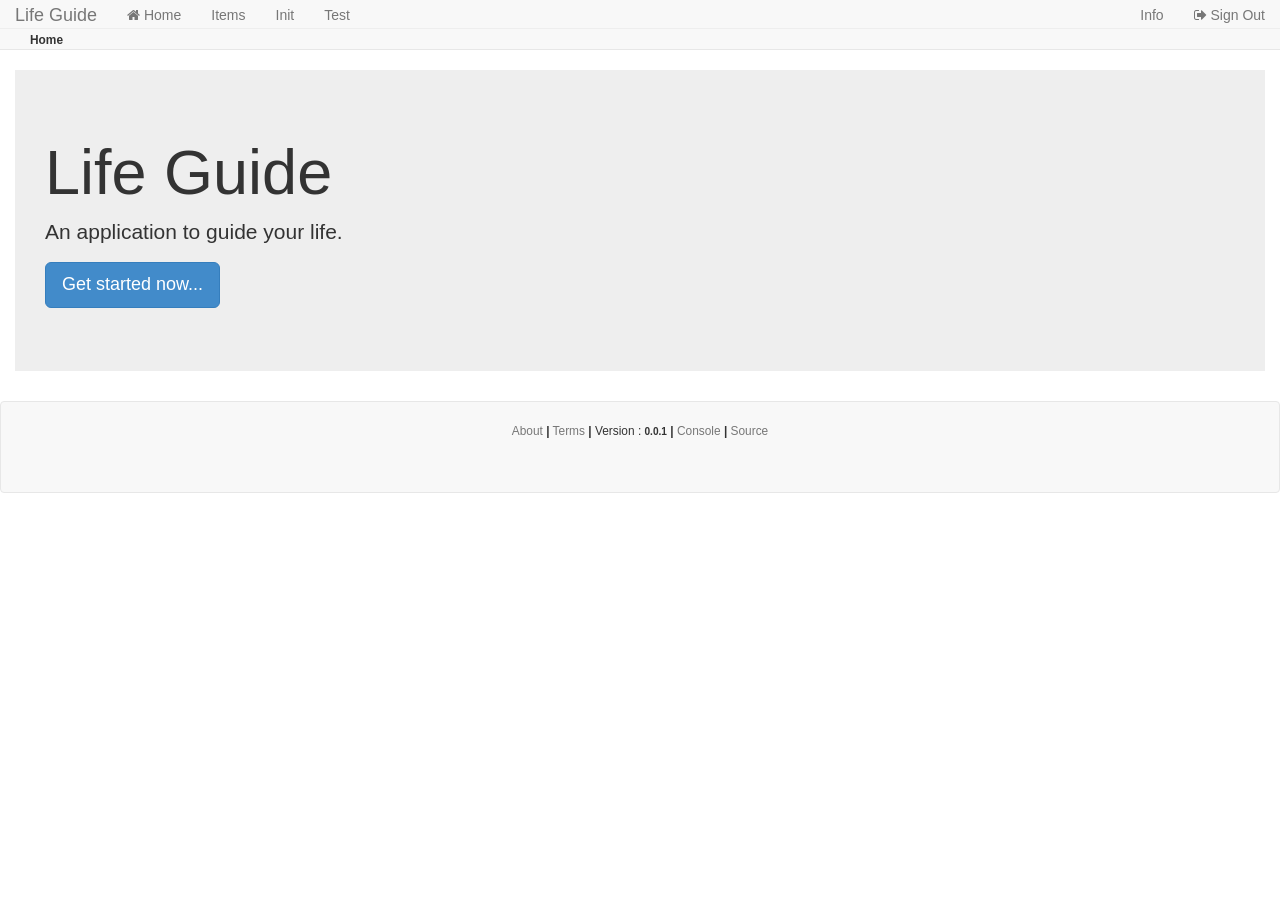
<file: src/main/webapp/index.html>
<html lang="en" class="no-js" x-ng-app="app" x-ng-csp x-ng-controller="rootController">
<head>
<title>Life Guide - </title>
<meta charset="utf-8">
<meta http-equiv="X-UA-Compatible" content="IE=edge">
<meta name="viewport" content="width=device-width, initial-scale=1, maximum-scale=1, user-scalable=no">

<link rel="stylesheet" href="assets/bootstrap/css/bootstrap.min.css" >
<!--
<link rel="stylesheet" href="assets/bootstrap/css/bootstrap-theme.min.css">
-->
<link rel="stylesheet" href="assets/fontawesome/css/font-awesome.min.css">
<link rel="stylesheet" href="assets/ui-select/selectize.bootstrap3.css" />
<link rel="stylesheet" href="assets/ui-select/select.min.css" />

<link rel="stylesheet" href="assets/style-1.css" />
<link rel="stylesheet" href="assets/style-0.css" />

<!-- HTML5 shim and Respond.js IE8 support of HTML5 elements and media queries -->
<!--[if lt IE 9]>
  <script src="https://oss.maxcdn.com/html5shiv/3.7.2/html5shiv.min.js"></script>
  <script src="https://oss.maxcdn.com/respond/1.4.2/respond.min.js"></script>
<![endif]-->

</head>
<body x-ng-clock>

<bootstrap-notify-directive></bootstrap-notify-directive>

<header class="navbar navbar-default navbar-fixed-top" x-role="navigation">
	<x-header-navigator-directive></x-header-navigator-directive>
	<hr style="margin : 3px 0"/>
	<x-bread-crumb-directive></x-bread-crumb-directive>
</header>

<section class="container-fluid" x-ng-view></section>

<footer class="navbar navbar-default" x-role="navigation">
	<!-- 
	<x-footer-bar-directive></x-footer-bar-directive>
	<hr style="margin : 5px 0">
	-->
	<br/>
	<x-footer-navigator-directive></x-footer-navigator-directive>
</footer>

<script type="text/javascript"
	src="assets/lib/lodash.min.js"></script>
<script type="text/javascript"
	src="assets/lib/underscore.string.min.js"></script>
<script type="text/javascript" 
	src="assets/lib/moment.min.js"></script>
<script type="text/javascript" 
	src="assets/lib/jquery.min.js"></script>
<script type="text/javascript" 
	src="assets/lib/holder.js"></script>

<script type="text/javascript"
	src="assets/angular/13x/angular.min.js"></script>
<script type="text/javascript"
	src="assets/angular/13x/angular-route.min.js"></script>
<script type="text/javascript"
	src="assets/angular/13x/angular-sanitize.min.js"></script>

<script type="text/javascript" 
	src="assets/lib/ngStorage.min.js"></script>
<script type="text/javascript" 
	src="assets/lib/ui-bootstrap-tpls-0.11.0.min.js"></script>
<script type="text/javascript"
	src='assets/ui-select/select.min.js'></script>
<script type="text/javascript" 
	src="assets/inputmask/jquery.inputmask.bundle.min.js"></script>
<script type="text/javascript" 
	src="assets/inputmask/green.inputmask4angular.js"></script>
<script type="text/javascript" 
	src="assets/lib/angular-youtube-embed.min.js"></script>

<script type="text/javascript" src="modules/init.js"></script>
<script type="text/javascript" src="modules/zgeneral/bootstrapNotify.js"></script>
<script type="text/javascript" src="modules/item/itemService.js"></script>
<script type="text/javascript" src="modules/item/itemController.js"></script>
<script type="text/javascript" src="modules/home/indexController.js"></script>
<script type="text/javascript" src="modules/init/initController.js"></script>
<script type="text/javascript" src="modules/info/infoController.js"></script>
<script type="text/javascript" src="modules/test/testController.js"></script>
<script type="text/javascript" src="modules/common.js"></script>
<script type="text/javascript" src="modules/directives.js"></script>
<script type="text/javascript" src="modules/main.js"></script>

</body>
</html>
</file>
<file: src/main/webapp/assets/style-1.css>
.btn-labeled {
	padding-top: 0;
	padding-bottom: 0;
}

.btn-label {
	position: relative;
	left: -12px;
	display: inline-block;
	padding: 6px 12px;
	background: transparent;
	background: rgba(0, 0, 0, .15);
	border-radius: 3px 0 0 3px;
}

.btn-label.btn-label-right {
	right: -12px;
	left: auto;
	border-radius: 0 3px 3px 0;
}

.btn-lg .btn-label {
	left: -16px;
	padding: 10px 16px;
	border-radius: 5px 0 0 5px;
}

.btn-lg .btn-label.btn-label-right {
	right: -16px;
	left: auto;
	border-radius: 0 5px 5px 0;
}

.btn-sm .btn-label {
	left: -10px;
	padding: 5px 10px;
	border-radius: 2px 0 0 2px;
}

.btn-sm .btn-label.btn-label-right {
	right: -10px;
	left: auto;
	border-radius: 0 2px 2px 0;
}

.btn-xs .btn-label {
	left: -5px;
	padding: 1px 5px;
	border-radius: 2px 0 0 2px;
}

.btn-xs .btn-label.btn-label-right {
	right: -5px;
	left: auto;
	border-radius: 0 2px 2px 0;
}

.alert-fixed-top, .alert-fixed-bottom {
	position: fixed;
	left: 0;
	z-index: 1035;
	width: 100%;
	margin: 0;
	border-radius: 0;
}

@media ( min-width : 992px) {
	.alert-fixed-top, .alert-fixed-bottom {
		left: 50%;
		width: 992px;
		margin-left: -496px;
	}
}

.alert-fixed-top {
	top: 0;
	border-width: 0 0 1px 0;
}

@media ( min-width : 992px) {
	.alert-fixed-top {
		border-width: 0 1px 1px 1px;
		border-bottom-right-radius: 4px;
		border-bottom-left-radius: 4px;
	}
}

.alert-fixed-bottom {
	bottom: 0;
	border-width: 1px 0 0 0;
}

@media ( min-width : 992px) {
	.alert-fixed-bottom {
		border-width: 1px 1px 0 1px;
		border-top-left-radius: 4px;
		border-top-right-radius: 4px;
	}
}
</file>
<file: src/main/webapp/assets/style-0.css>
body {
	min-height: 100%;
	padding-top: 50px;
}

.navbar-brand, .navbar-nav li a {
	height: 25px;
	padding-top: 0;
	line-height: 30px;
}

footer {
	margin: 0 0;
	width: 100%;
	position: absolute;
	background-color: #f5f5f5;
}

input::-webkit-outer-spin-button, input::-webkit-inner-spin-button {
	-webkit-appearance: none; /* display: none alt can crash on hover */
	margin: 0px; /* sometimes margin is left for spinner */
}
</file>
<file: src/main/webapp/assets/ui-select/selectize.bootstrap3.css>
/**
 * selectize.bootstrap3.css (v0.8.5) - Bootstrap 3 Theme
 * Copyright (c) 2013 Brian Reavis & contributors
 *
 * Licensed under the Apache License, Version 2.0 (the "License"); you may not use this
 * file except in compliance with the License. You may obtain a copy of the License at:
 * http://www.apache.org/licenses/LICENSE-2.0
 *
 * Unless required by applicable law or agreed to in writing, software distributed under
 * the License is distributed on an "AS IS" BASIS, WITHOUT WARRANTIES OR CONDITIONS OF
 * ANY KIND, either express or implied. See the License for the specific language
 * governing permissions and limitations under the License.
 *
 * @author Brian Reavis <brian@thirdroute.com>
 */

.selectize-control.plugin-drag_drop.multi > .selectize-input > div.ui-sortable-placeholder {
  background: #f2f2f2 !important;
  background: rgba(0, 0, 0, 0.06) !important;
  border: 0 none !important;
  visibility: visible !important;
  -webkit-box-shadow: inset 0 0 12px 4px #ffffff;
          box-shadow: inset 0 0 12px 4px #ffffff;
}

.selectize-control.plugin-drag_drop .ui-sortable-placeholder::after {
  content: '!';
  visibility: hidden;
}

.selectize-control.plugin-drag_drop .ui-sortable-helper {
  -webkit-box-shadow: 0 2px 5px rgba(0, 0, 0, 0.2);
          box-shadow: 0 2px 5px rgba(0, 0, 0, 0.2);
}

.selectize-dropdown-header {
  position: relative;
  padding: 3px 12px;
  background: #f8f8f8;
  border-bottom: 1px solid #d0d0d0;
  -webkit-border-radius: 4px 4px 0 0;
     -moz-border-radius: 4px 4px 0 0;
          border-radius: 4px 4px 0 0;
}

.selectize-dropdown-header-close {
  position: absolute;
  top: 50%;
  right: 12px;
  margin-top: -12px;
  font-size: 20px !important;
  line-height: 20px;
  color: #333333;
  opacity: 0.4;
}

.selectize-dropdown-header-close:hover {
  color: #000000;
}

.selectize-dropdown.plugin-optgroup_columns .optgroup {
  float: left;
  border-top: 0 none;
  border-right: 1px solid #f2f2f2;
  -webkit-box-sizing: border-box;
     -moz-box-sizing: border-box;
          box-sizing: border-box;
}

.selectize-dropdown.plugin-optgroup_columns .optgroup:last-child {
  border-right: 0 none;
}

.selectize-dropdown.plugin-optgroup_columns .optgroup:before {
  display: none;
}

.selectize-dropdown.plugin-optgroup_columns .optgroup-header {
  border-top: 0 none;
}

.selectize-control.plugin-remove_button [data-value] {
  position: relative;
  padding-right: 24px !important;
}

.selectize-control.plugin-remove_button [data-value] .remove {
  position: absolute;
  top: 0;
  right: 0;
  bottom: 0;
  display: inline-block;
  width: 17px;
  padding: 1px 0 0 0;
  font-size: 12px;
  font-weight: bold;
  color: inherit;
  text-align: center;
  text-decoration: none;
  vertical-align: middle;
  border-left: 1px solid rgba(0, 0, 0, 0);
  -webkit-border-radius: 0 2px 2px 0;
     -moz-border-radius: 0 2px 2px 0;
          border-radius: 0 2px 2px 0;
  -webkit-box-sizing: border-box;
     -moz-box-sizing: border-box;
          box-sizing: border-box;
}

.selectize-control.plugin-remove_button [data-value] .remove:hover {
  background: rgba(0, 0, 0, 0.05);
}

.selectize-control.plugin-remove_button [data-value].active .remove {
  border-left-color: rgba(0, 0, 0, 0);
}

.selectize-control.plugin-remove_button .disabled [data-value] .remove:hover {
  background: none;
}

.selectize-control.plugin-remove_button .disabled [data-value] .remove {
  border-left-color: rgba(77, 77, 77, 0);
}

.selectize-control {
  position: relative;
}

.selectize-dropdown,
.selectize-input,
.selectize-input input {
  font-family: "Helvetica Neue", Helvetica, Arial, sans-serif;
  font-size: 14px;
  -webkit-font-smoothing: inherit;
  line-height: 20px;
  color: #333333;
}

.selectize-input,
.selectize-control.single .selectize-input.input-active {
  display: inline-block;
  cursor: text;
  background: #ffffff;
}

.selectize-input {
  position: relative;
  z-index: 1;
  display: inline-block;
  width: 100%;
  padding: 6px 12px;
  overflow: hidden;
  border: 1px solid #cccccc;
  -webkit-border-radius: 4px;
     -moz-border-radius: 4px;
          border-radius: 4px;
  -webkit-box-shadow: none;
          box-shadow: none;
  -webkit-box-sizing: border-box;
     -moz-box-sizing: border-box;
          box-sizing: border-box;
}

.selectize-control.multi .selectize-input.has-items {
  padding: 5px 12px 2px;
}

.selectize-input.full {
  background-color: #ffffff;
}

.selectize-input.disabled,
.selectize-input.disabled * {
  cursor: default !important;
}

.selectize-input.focus {
  -webkit-box-shadow: inset 0 1px 2px rgba(0, 0, 0, 0.15);
          box-shadow: inset 0 1px 2px rgba(0, 0, 0, 0.15);
}

.selectize-input.dropdown-active {
  -webkit-border-radius: 4px 4px 0 0;
     -moz-border-radius: 4px 4px 0 0;
          border-radius: 4px 4px 0 0;
}

.selectize-input > * {
  display: -moz-inline-stack;
  display: inline-block;
  *display: inline;
  vertical-align: baseline;
  zoom: 1;
}

.selectize-control.multi .selectize-input > div {
  padding: 1px 3px;
  margin: 0 3px 3px 0;
  color: #333333;
  cursor: pointer;
  background: #efefef;
  border: 0 solid rgba(0, 0, 0, 0);
}

.selectize-control.multi .selectize-input > div.active {
  color: #ffffff;
  background: #428bca;
  border: 0 solid rgba(0, 0, 0, 0);
}

.selectize-control.multi .selectize-input.disabled > div,
.selectize-control.multi .selectize-input.disabled > div.active {
  color: #808080;
  background: #ffffff;
  border: 0 solid rgba(77, 77, 77, 0);
}

.selectize-input > input {
  max-width: 100% !important;
  max-height: none !important;
  min-height: 0 !important;
  padding: 0 !important;
  margin: 0 !important;
  line-height: inherit !important;
  text-indent: 0 !important;
  background: none !important;
  border: 0 none !important;
  -webkit-box-shadow: none !important;
          box-shadow: none !important;
  -webkit-user-select: auto !important;
}

.selectize-input > input:focus {
  outline: none !important;
}

.selectize-input::after {
  display: block;
  clear: left;
  content: ' ';
}

.selectize-input.dropdown-active::before {
  position: absolute;
  right: 0;
  bottom: 0;
  left: 0;
  display: block;
  height: 1px;
  background: #ffffff;
  content: ' ';
}

.selectize-dropdown {
  position: absolute;
  z-index: 10;
  margin: -1px 0 0 0;
  background: #ffffff;
  border: 1px solid #cccccc;
  border-top: 0 none;
  -webkit-border-radius: 0 0 4px 4px;
     -moz-border-radius: 0 0 4px 4px;
          border-radius: 0 0 4px 4px;
  -webkit-box-shadow: 0 1px 3px rgba(0, 0, 0, 0.1);
          box-shadow: 0 1px 3px rgba(0, 0, 0, 0.1);
  -webkit-box-sizing: border-box;
     -moz-box-sizing: border-box;
          box-sizing: border-box;
}

.selectize-dropdown [data-selectable] {
  overflow: hidden;
  cursor: pointer;
}

.selectize-dropdown [data-selectable] .highlight {
  background: rgba(255, 237, 40, 0.4);
  -webkit-border-radius: 1px;
     -moz-border-radius: 1px;
          border-radius: 1px;
}

.selectize-dropdown [data-selectable],
.selectize-dropdown .optgroup-header {
  padding: 3px 12px;
}

.selectize-dropdown .optgroup:first-child .optgroup-header {
  border-top: 0 none;
}

.selectize-dropdown .optgroup-header {
  color: #999999;
  cursor: default;
  background: #ffffff;
}

.selectize-dropdown .active {
  color: #ffffff;
  background-color: #428bca;
}

.selectize-dropdown .active.create {
  color: #ffffff;
}

.selectize-dropdown .create {
  color: rgba(51, 51, 51, 0.5);
}

.selectize-dropdown-content {
  max-height: 200px;
  overflow-x: hidden;
  overflow-y: auto;
}

.selectize-control.single .selectize-input,
.selectize-control.single .selectize-input input {
  cursor: pointer;
}

.selectize-control.single .selectize-input.input-active,
.selectize-control.single .selectize-input.input-active input {
  cursor: text;
}

.selectize-control.single .selectize-input:after {
  position: absolute;
  top: 50%;
  right: 17px;
  display: block;
  width: 0;
  height: 0;
  margin-top: -3px;
  border-color: #000000 transparent transparent transparent;
  border-style: solid;
  border-width: 5px 5px 0 5px;
  content: ' ';
}

.selectize-control.single .selectize-input.dropdown-active:after {
  margin-top: -4px;
  border-color: transparent transparent #000000 transparent;
  border-width: 0 5px 5px 5px;
}

.selectize-control.rtl.single .selectize-input:after {
  right: auto;
  left: 17px;
}

.selectize-control.rtl .selectize-input > input {
  margin: 0 4px 0 -2px !important;
}

.selectize-control .selectize-input.disabled {
  background-color: #ffffff;
  opacity: 0.5;
}

.selectize-dropdown,
.selectize-dropdown.form-control {
  z-index: 1000;
  height: auto;
  padding: 0;
  margin: 2px 0 0 0;
  background: #ffffff;
  border: 1px solid #cccccc;
  border: 1px solid rgba(0, 0, 0, 0.15);
  -webkit-border-radius: 4px;
     -moz-border-radius: 4px;
          border-radius: 4px;
  -webkit-box-shadow: 0 6px 12px rgba(0, 0, 0, 0.175);
          box-shadow: 0 6px 12px rgba(0, 0, 0, 0.175);
}

.selectize-dropdown .optgroup-header {
  font-size: 12px;
  line-height: 1.428571429;
}

.selectize-dropdown .optgroup:first-child:before {
  display: none;
}

.selectize-dropdown .optgroup:before {
  display: block;
  height: 1px;
  margin: 9px 0;
  margin-right: -12px;
  margin-left: -12px;
  overflow: hidden;
  background-color: #e5e5e5;
  content: ' ';
}

.selectize-dropdown-content {
  padding: 5px 0;
}

.selectize-dropdown-header {
  padding: 6px 12px;
}

.selectize-input {
  min-height: 34px;
}

.selectize-input.dropdown-active {
  -webkit-border-radius: 4px;
     -moz-border-radius: 4px;
          border-radius: 4px;
}

.selectize-input.dropdown-active::before {
  display: none;
}

.selectize-input.focus {
  border-color: #66afe9;
  outline: 0;
  -webkit-box-shadow: inset 0 1px 1px rgba(0, 0, 0, 0.075), 0 0 8px rgba(102, 175, 233, 0.6);
          box-shadow: inset 0 1px 1px rgba(0, 0, 0, 0.075), 0 0 8px rgba(102, 175, 233, 0.6);
}

.selectize-control.multi .selectize-input.has-items {
  padding-right: 9px;
  padding-left: 9px;
}

.selectize-control.multi .selectize-input > div {
  -webkit-border-radius: 3px;
     -moz-border-radius: 3px;
          border-radius: 3px;
}

.form-control.selectize-control {
  height: auto;
  padding: 0;
  background: none;
  border: none;
  -webkit-border-radius: 0;
     -moz-border-radius: 0;
          border-radius: 0;
  -webkit-box-shadow: none;
          box-shadow: none;
}
</file>
<file: src/main/webapp/assets/ui-select/select.min.css>
/*!
 * ui-select
 * http://github.com/angular-ui/ui-select
 * Version: 0.7.0 - 2014-09-09T01:02:43.612Z
 * License: MIT
 */.ui-select-highlight{font-weight:700}.ui-select-offscreen{clip:rect(0 0 0 0)!important;width:1px!important;height:1px!important;border:0!important;margin:0!important;padding:0!important;overflow:hidden!important;position:absolute!important;outline:0!important;left:0!important;top:0!important}.ng-dirty.ng-invalid>a.select2-choice{border-color:#D44950}.select2-result-single{padding-left:0}.selectize-input.selectize-focus{border-color:#007FBB!important}.selectize-control>.selectize-dropdown,.selectize-control>.selectize-input>input{width:100%}.ng-dirty.ng-invalid>div.selectize-input{border-color:#D44950}.btn-default-focus{color:#333;background-color:#EBEBEB;border-color:#ADADAD;text-decoration:none;outline:-webkit-focus-ring-color auto 5px;outline-offset:-2px;box-shadow:inset 0 1px 1px rgba(0,0,0,.075),0 0 8px rgba(102,175,233,.6)}.input-group>.ui-select-bootstrap.dropdown{position:static}.input-group>.ui-select-bootstrap>input.ui-select-search.form-control{border-radius:4px 0 0 4px}.ui-select-bootstrap>.ui-select-match{text-align:left}.ui-select-bootstrap>.ui-select-match>.caret{position:absolute;top:45%;right:15px}.ui-select-bootstrap>.ui-select-choices{width:100%;height:auto;max-height:200px;overflow-x:hidden}.ui-select-multiple.ui-select-bootstrap{height:auto;padding:.3em}.ui-select-multiple.ui-select-bootstrap input.ui-select-search{background-color:transparent!important;border:none;outline:0;height:1.666666em}.ui-select-multiple.ui-select-bootstrap .ui-select-match .close{font-size:1.6em;line-height:.75}.ui-select-bootstrap .ui-select-choices-row>a{display:block;padding:3px 20px;clear:both;font-weight:400;line-height:1.42857143;color:#333;white-space:nowrap}.ui-select-bootstrap .ui-select-choices-row>a:focus,.ui-select-bootstrap .ui-select-choices-row>a:hover{text-decoration:none;color:#262626;background-color:#f5f5f5}.ui-select-bootstrap .ui-select-choices-row.active>a{color:#fff;text-decoration:none;outline:0;background-color:#428bca}.ui-select-match.ng-hide-add,.ui-select-search.ng-hide-add{display:none!important}.ui-select-bootstrap.ng-dirty.ng-invalid>button.btn.ui-select-match{border-color:#D44950}
</file>
